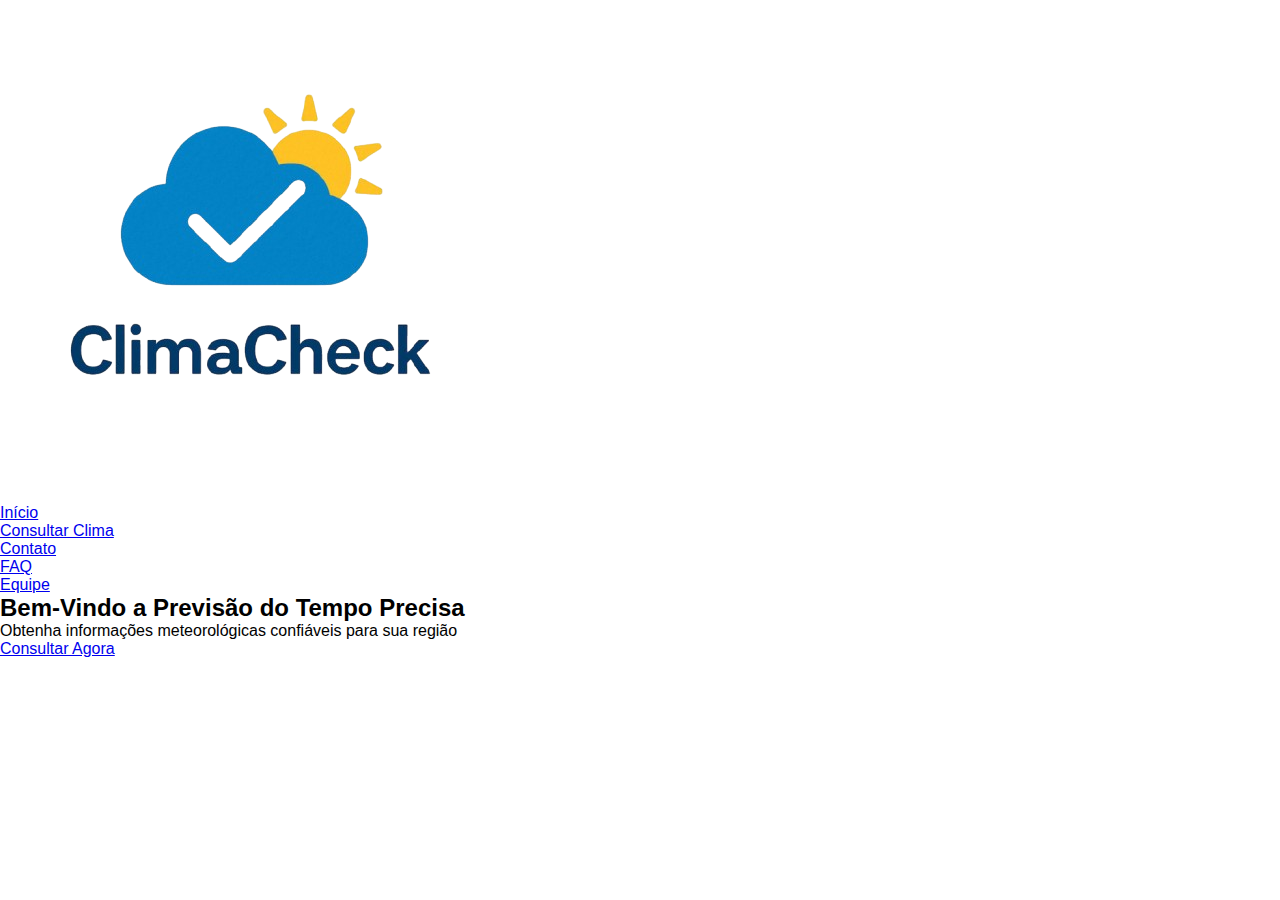
<file: index.html>
<!DOCTYPE html>
<html lang="pt-BR">
<head>
    <meta charset="UTF-8">
    <meta name="viewport" content="width=device-width, initial-scale=1.0">
    <title>ClimaCheck - Consulte os Risco de Desastres Naturais</title>
    <link rel="stylesheet" href="./css/style.css">
</head>
<header>
    <div class="header-container">
        <div class="logo">
            <img src="../img/logoClimaCheck.png" alt="Logo ClimaCheck" class="logo-Clima" />
        </div>
        <nav>
            <ul class="menu">
                <li><a href="index.html" class="ligado">Início</a></li>
                <li><a href="./assets/logar.html">Consultar Clima</a></li>
                <li><a href="./assets/contato.html">Contato</a></li>
                <li><a href="./assets/faq.html">FAQ</a></li>
                <li><a href="./assets/equipe.html">Equipe</a></li>
            </ul>
        </nav>
    </div>
</header>
<main>
    <section class="consulte">
        <div class="conteudo-consulte">
            <h2>Bem-Vindo a Previsão do Tempo Precisa</h2>
            <p>Obtenha informações meteorológicas confiáveis para sua região</p>
            <a href="./assets/logar.html" class="botao-consultar">Consultar Agora</a>
        </div>
    </section>
</main>

<body>
</body>
</html>
</file>
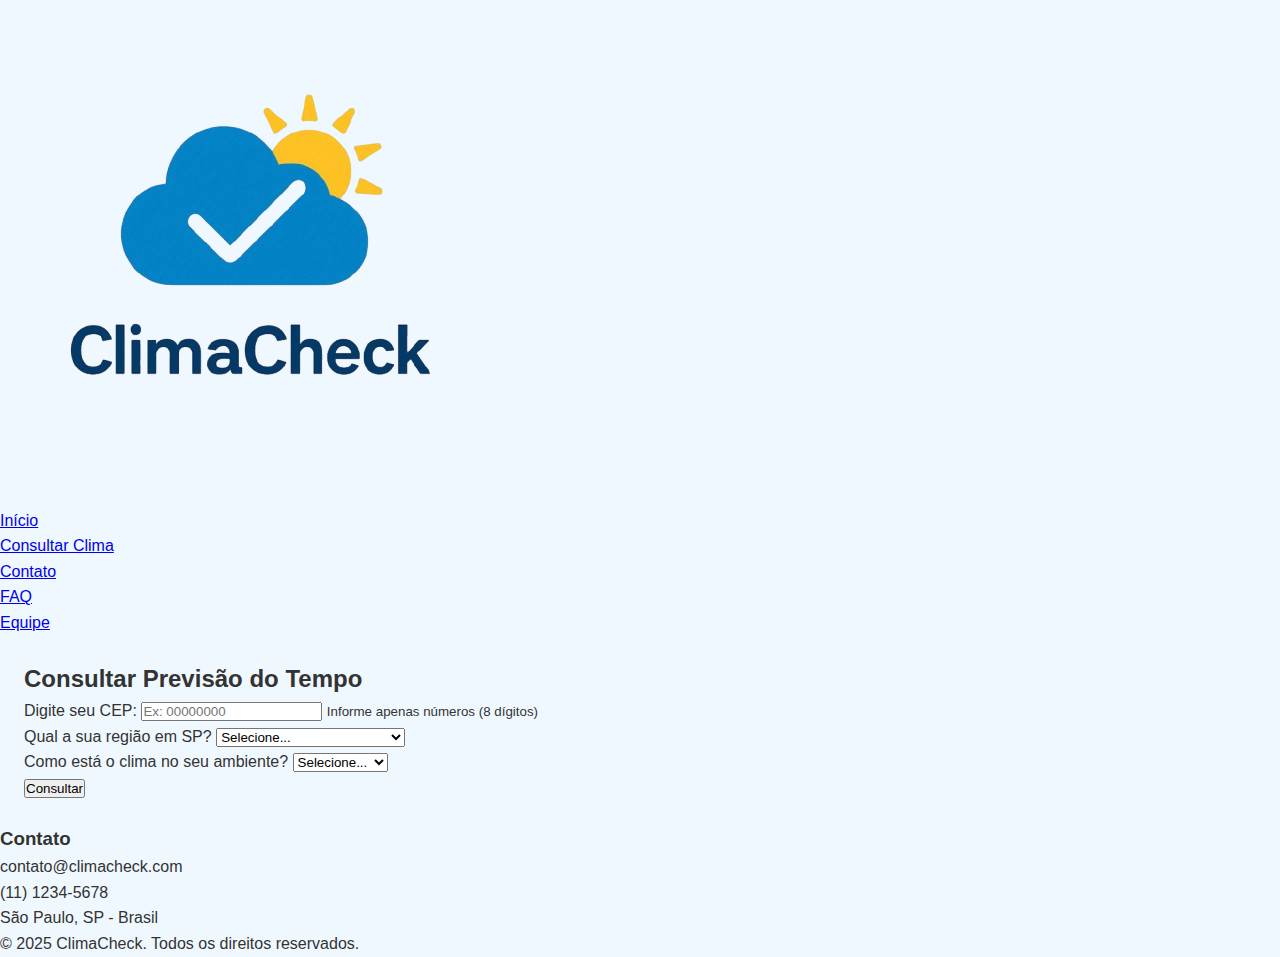
<file: assets/consultar.html>
<!DOCTYPE html>
<html lang="en">
<head>
  <meta charset="UTF-8" />
  <meta name="viewport" content="width=device-width, initial-scale=1.0" />
  <title>Consultar Clima - ClimaCheck</title>
  <link rel="stylesheet" href="../css/consultar.css" />
  <script src="../js/consultar.js" defer ></script>
</head>
<html>
<body>
    <header>
  <div class="header-container">
    <div class="logo">
      <img src="../img/logo-clima-check.png" alt="Logo ClimaCheck" class="logo-img" />
    </div>
    <nav class="top-menu">
      <ul class="menu">
        <li><a href="../index.html">Início</a></li>
        <li><a href="./consultarTempo.html" class="ativo">Consultar Clima</a></li>
        <li><a href="./contato.html">Contato</a></li>
        <li><a href="./faq.html">FAQ</a></li>
        <li><a href="./equipe.html">Equipe</a></li>
      </ul>
    </nav>
  </div>
</header>
<main class="consultar-container">
  <div class="consultar">
    <h2>Consultar Previsão do Tempo</h2>

    <form id="consultaForm">
     
      <div class="form-group">
        <label for="cep">Digite seu CEP:</label>
        <input type="text" id="cep" name="cep" placeholder="Ex: 00000000" required />
        <small class="input-hint">Informe apenas números (8 dígitos)</small>
      </div>

  
      <div class="form-group">
        <label for="regiao">Qual a sua região em SP?</label>
        <select id="regiao" name="regiao" required>
          <option value="">Selecione...</option>
          <option value="litoral">Litoral Norte</option>
          <option value="baixa">Baixada Santista</option>
          <option value="metropolitana">Região Metropolitana de SP</option>
          <option value="altotiete">Alto Tietê</option>
          <option value="norte-oeste">Norte/Oeste da Grande SP</option>
          <option value="interior">Interior do Estado</option>
        </select>
      </div>

    
      <div class="form-group">
        <label for="clima">Como está o clima no seu ambiente?</label>
        <select id="clima" name="clima" required>
          <option value="">Selecione...</option>
          <option value="ensolarado">Ensolarado</option>
          <option value="nublado">Nublado</option>
          <option value="chuvoso">Chuvoso</option>
          <option value="tempestade">Tempestade</option>
        </select>
        <div id="mensagemAlerta" class="mensagem-alerta"></div>
      </div>

      <button type="submit" class="btn-consultar">Consultar</button>
    </form>

    <div id="weatherAlert" class="resultado"></div>
  </div>
</main>
<footer class="site-footer">
  <div class="footer-section">
    <h3 class="footer-title">Contato</h3>
    <ul class="footer-contact">
      <li><i class="fas fa-envelope"></i> contato@climacheck.com</li>
      <li><i class="fas fa-phone"></i> (11) 1234-5678</li>
      <li><i class="fas fa-map-marker-alt"></i> São Paulo, SP - Brasil</li>
    </ul>
  </div>
  <div class="footer-bottom">
    <p>&copy; 2025 ClimaCheck. Todos os direitos reservados.</p>
  </div>
</footer>

</body>
</html>
</file>
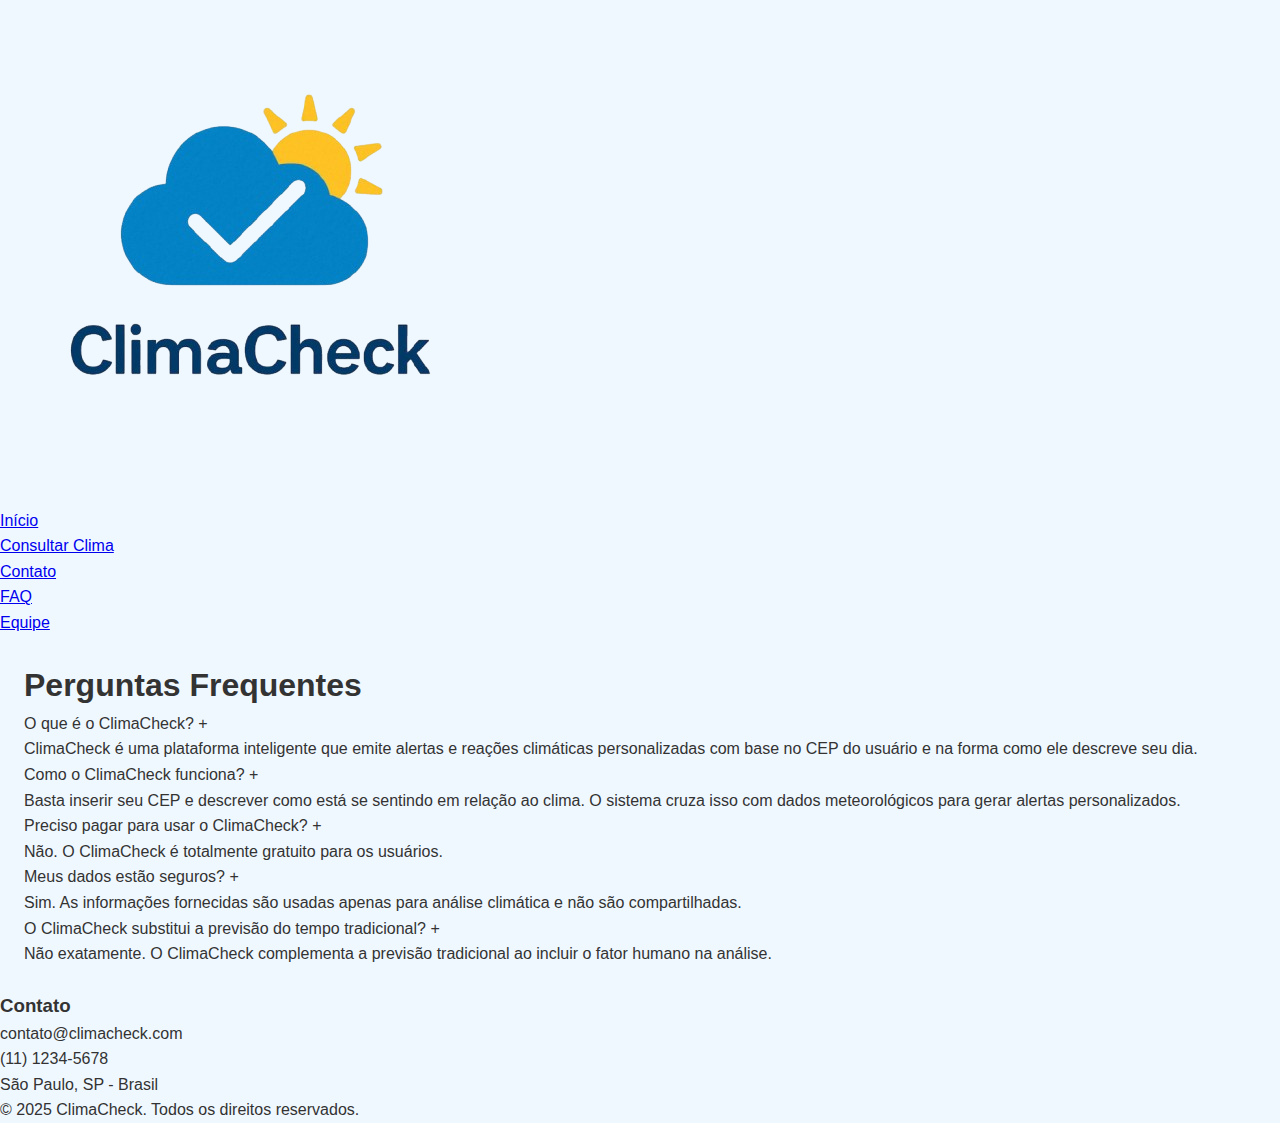
<file: assets/faq.html>
<!DOCTYPE html>
<html lang="pt-BR">
<head>
    <meta charset="UTF-8">
    <meta name="viewport" content="width=device-width, initial-scale=1.0">
    <title>FAQ - ClimaCheck</title>
    <link rel="stylesheet" href="../css/faq.css">
    <script src="../js/faq.js" defer></script>
</head>
<body>
  <header>
    <div class="header-container">
      <div class="logo">
        <img src="../img/logoClimaCheck.png" alt="Logo ClimaCheck" class="logo-img" />
      </div>
      <nav class="top-menu">
        <ul class="menu">
          <li><a href="../index.html">Início</a></li>
          <li><a href="./logar.html">Consultar Clima</a></li>
          <li><a href="./contato.html">Contato</a></li>
          <li><a href="./faq.html"class="ligado">FAQ</a></li>
          <li><a href="equipe.html">Equipe</a></li>
        </ul>
      </nav>
    </div>
  </header>
    <main>
        <div class="faq-container">
            <h1>Perguntas Frequentes</h1>

            <div class="faq-item">
                <div class="faq-question">
                    <span class="faq-text">O que é o ClimaCheck?</span>
                    <span class="faq-icon">+</span>
                </div>
                <div class="faq-answer">
                    ClimaCheck é uma plataforma inteligente que emite alertas e reações climáticas personalizadas com base no CEP do usuário e na forma como ele descreve seu dia.
                </div>
            </div>

            <div class="faq-item">
                <div class="faq-question">
                    <span class="faq-text">Como o ClimaCheck funciona?</span>
                    <span class="faq-icon">+</span>
                </div>
                <div class="faq-answer">
                    Basta inserir seu CEP e descrever como está se sentindo em relação ao clima. O sistema cruza isso com dados meteorológicos para gerar alertas personalizados.
                </div>
            </div>

            <div class="faq-item">
                <div class="faq-question">
                    <span class="faq-text">Preciso pagar para usar o ClimaCheck?</span>
                    <span class="faq-icon">+</span>
                </div>
                <div class="faq-answer">
                    Não. O ClimaCheck é totalmente gratuito para os usuários.
                </div>
            </div>

            <div class="faq-item">
                <div class="faq-question">
                    <span class="faq-text">Meus dados estão seguros?</span>
                    <span class="faq-icon">+</span>
                </div>
                <div class="faq-answer">
                    Sim. As informações fornecidas são usadas apenas para análise climática e não são compartilhadas.
                </div>
            </div>

            <div class="faq-item">
                <div class="faq-question">
                    <span class="faq-text">O ClimaCheck substitui a previsão do tempo tradicional?</span>
                    <span class="faq-icon">+</span>
                </div>
                <div class="faq-answer">
                    Não exatamente. O ClimaCheck complementa a previsão tradicional ao incluir o fator humano na análise.
                </div>
            </div>
        </div>
    </main>

    <footer class="site-footer">
        <div class="footer-section">
            <h3 class="footer-title">Contato</h3>
            <ul class="footer-contact">
                <li><i class="fas fa-envelope"></i> contato@climacheck.com</li>
                <li><i class="fas fa-phone"></i> (11) 1234-5678</li>
                <li><i class="fas fa-map-marker-alt"></i> São Paulo, SP - Brasil</li>
            </ul>
        </div>
        <div class="footer-bottom">
            <p>&copy; 2025 ClimaCheck. Todos os direitos reservados.</p>
        </div>
    </footer>
</body>
</html>
</file>
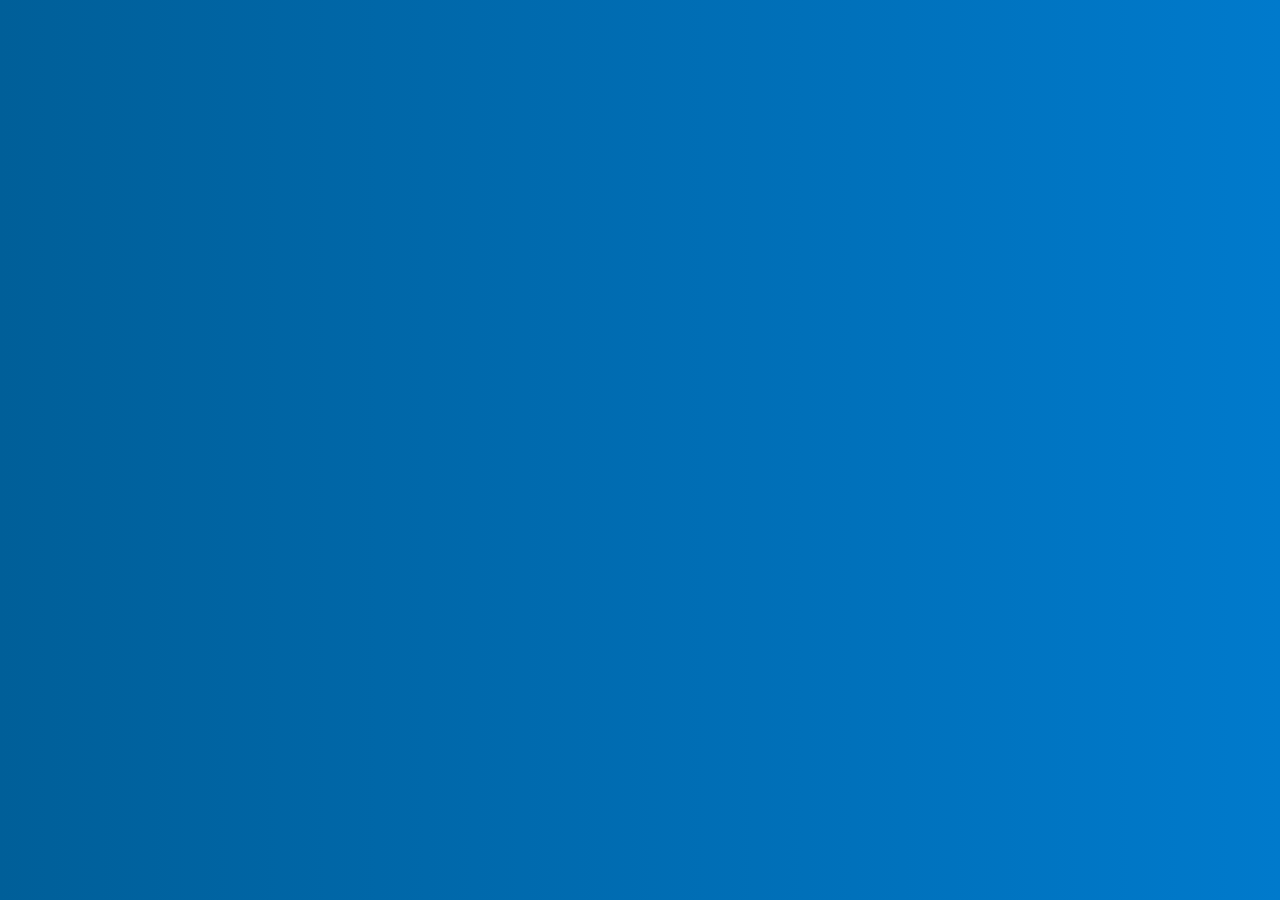
<file: assets/logar.html>
<!DOCTYPE html>
<html lang="pt-BR">
<head>
  <meta charset="UTF-8" />
  <meta name="viewport" content="width=device-width, initial-scale=1.0" />
  <title>Acessar Previsão do Tempo</title>
  <link rel="stylesheet" href="../css/logar.css" />
</head>
</file>
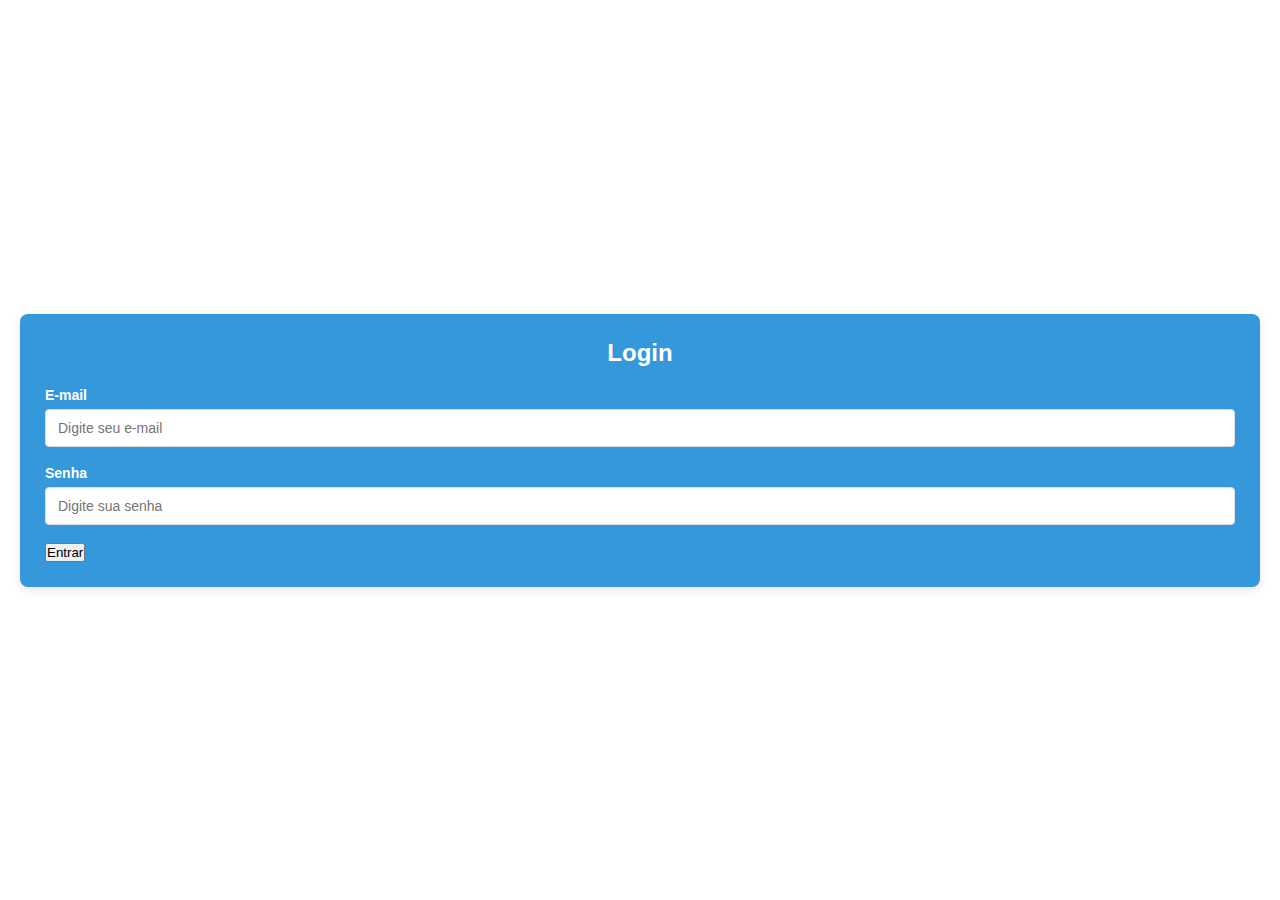
<file: assets/login.html>
<!DOCTYPE html>
<html lang="pt-BR">
<head>
  <meta charset="UTF-8" />
  <meta name="viewport" content="width=device-width, initial-scale=1.0" />
  <title>Login</title>
  <link rel="stylesheet" href="../css/forms.css" />
</head>
<body>
  <div class="forms-container">
    <form id="loginForm" class="form-login" action="consultarTempo.html" method="get">
      <h2>Login</h2>

      <div class="form-group">
        <label for="loginEmail">E-mail</label>
        <input type="email" id="loginEmail" name="email" placeholder="Digite seu e-mail" required />
        <span class="error-message" id="loginEmailError"></span>
      </div>

      <div class="form-group">
        <label for="loginPassword">Senha</label>
        <input type="password" id="loginPassword" name="senha" placeholder="Digite sua senha" required />
        <span class="error-message" id="loginPasswordError"></span>
      </div>

      <button type="submit" class="btn-submit">Entrar</button>
    </form>
  </div>
</body>
</html>
</file>
<file: css/style.css>
* {
    margin: 0;
    padding: 0;
    box-sizing: border-box;
    font-family: 'Segoe UI', Tahoma, Geneva, Verdana, sans-serif;
}
</file>
<file: css/consultar.css>
* {
  margin: 0;
  padding: 0;
  box-sizing: border-box;
  font-family: 'Segoe UI', Tahoma, Geneva, Verdana, sans-serif;
}
body {
  background-color: #f0f8ff;
  color: #333333;
  line-height: 1.6;
  display: flex;
  flex-direction: column;
  min-height: 100vh;
}
main {
  flex: 1;
  padding: 1.5rem;
}
</file>
<file: css/faq.css>
* {
    margin: 0;
    padding: 0;
    box-sizing: border-box;
    font-family: 'Segoe UI', Tahoma, Geneva, Verdana, sans-serif;
}

body {
    background-color: #f0f8ff;
    color: #333333;
    line-height: 1.6;
    display: flex;
    flex-direction: column;
    min-height: 100vh;
    list-style: none;
}

main {
    flex: 1;
    padding: 1.5rem;
}
</file>
<file: css/logar.css>
* {
  margin: 0;
  padding: 0;
  box-sizing: border-box;
}

body {
  font-family: "Segoe UI", Tahoma, Geneva, Verdana, sans-serif;
  background: linear-gradient(to right, #005f99, #007acc);
  color: #fff;
  display: flex;
  align-items: center;
  justify-content: center;
  height: 100vh;
}
.container {
  background-color: #ffffff;
  color: #005f99;
  padding: 2rem;
  border-radius: 12px;
  box-shadow: 0 0 15px rgba(0, 0, 0, 0.2);
  text-align: center;
  width: 90%;
  max-width: 400px;
}
h1 {
  margin-bottom: 1rem;
}

p {
  margin-bottom: 2rem;
  font-size: 1.1rem;
}
.botoes {
  display: flex;
  flex-direction: column;
  gap: 1rem;
}

.botao {
  padding: 0.75rem 1rem;
  border: none;
  border-radius: 8px;
  font-size: 1rem;
  text-decoration: none;
  text-align: center;
  transition: background-color 0.3s ease;
  cursor: pointer;
}

.botao.login {
  background-color: #005f99;
  color: white;
}

.botao.login:hover {
  background-color: #004477;
}

.botao.cadastro {
  background-color: #ffcc00;
  color: #005f99;
}

.botao.cadastro:hover {
  background-color: #e6b800;
}

@media (max-width: 600px) {
  .container {
    padding: 1.5rem;
  }

  .botao {
    font-size: 0.95rem;
  }
}
</file>
<file: css/forms.css>
* {
    margin: 0;
    padding: 0;
    box-sizing: border-box;
    font-family: Arial, Helvetica, sans-serif;
}

body {
    background-color: #ffffff;
    min-height: 100vh;
    display: flex;
    justify-content: center;
    align-items: center;
}

.forms-container {
    width: 100%;
    padding: 20px;
}

form {
    width: 100%;
    padding: 25px;
    border-radius: 8px;
    background-color: #3498db;
    box-shadow: 0 3px 10px rgba(0, 0, 0, 0.1);
    margin: 0 auto;
}

h2 {
    text-align: center;
    margin-bottom: 20px;
    color: #ffffff;
    font-size: 24px;
}
.form-group {
    margin-bottom: 18px;
}

label {
    display: block;
    margin-bottom: 6px;
    font-weight: bold;
    color: #ffffff;
    font-size: 14px;
}

input {
    width: 100%;
    padding: 10px 12px;
    border: 1px solid #ddd;
    border-radius: 4px;
    font-size: 14px;
    background-color: #ffffff;
}

input:focus {
    outline: none;
    border-color: #f1c40f;
}

.error-message {
    color: #e74c3c;
    font-size: 12px;
    margin-top: 4px;
    display: none;
}
</file>
